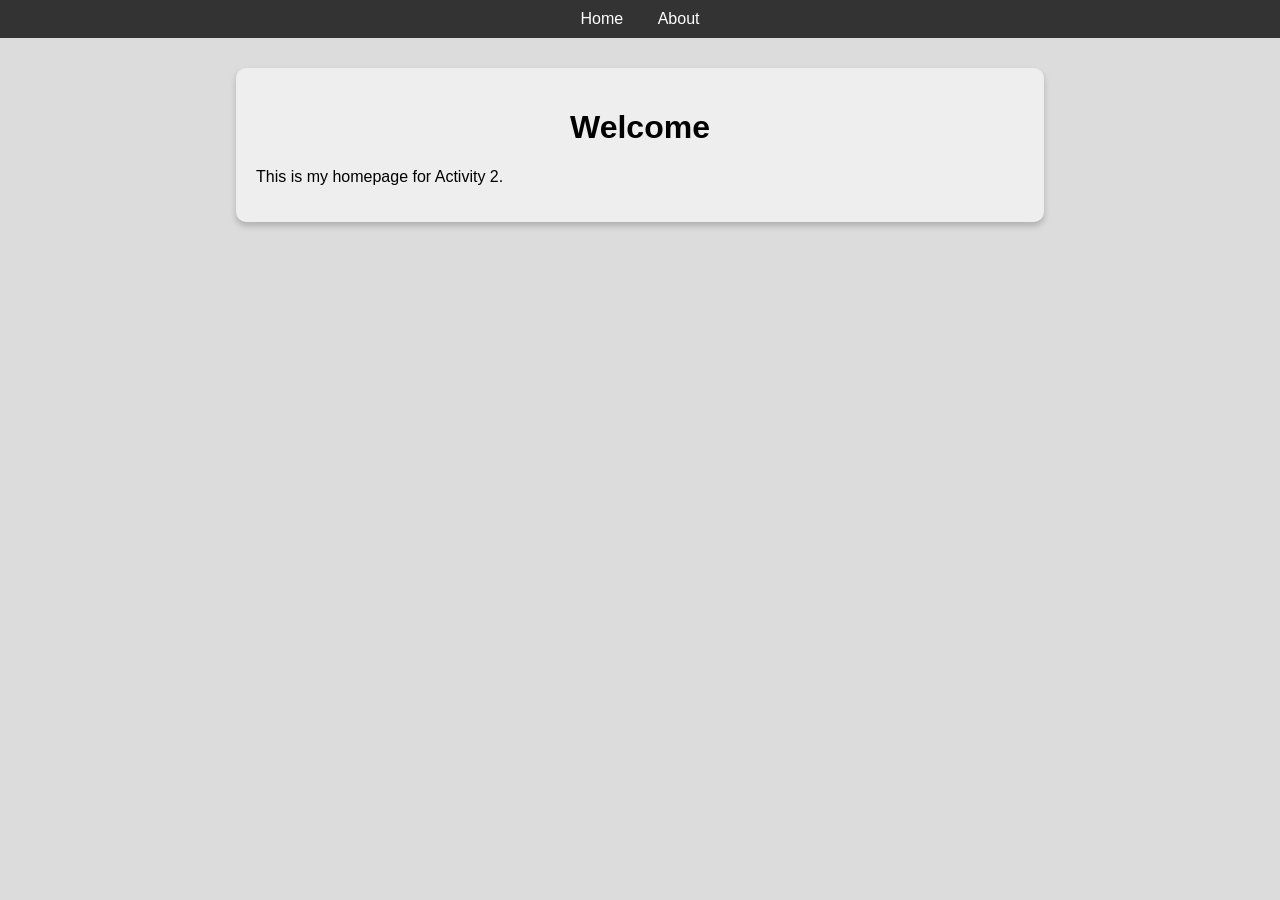
<file: index.html>
<!DOCTYPE html>
<html lang="en">
<head>
    <meta charset="UTF-8">
    <title>Home</title>
    <link rel="stylesheet" href="style.css">
</head>
<body>

<!-- Navigation Bar -->
<nav>
    <a href="index.html">Home</a>
    <a href="about.html">About</a>
</nav>

<div class="card">
    <h1>Welcome</h1>
    <p>This is my homepage for Activity 2.</p>
</div>

</body>
</html>
</file>
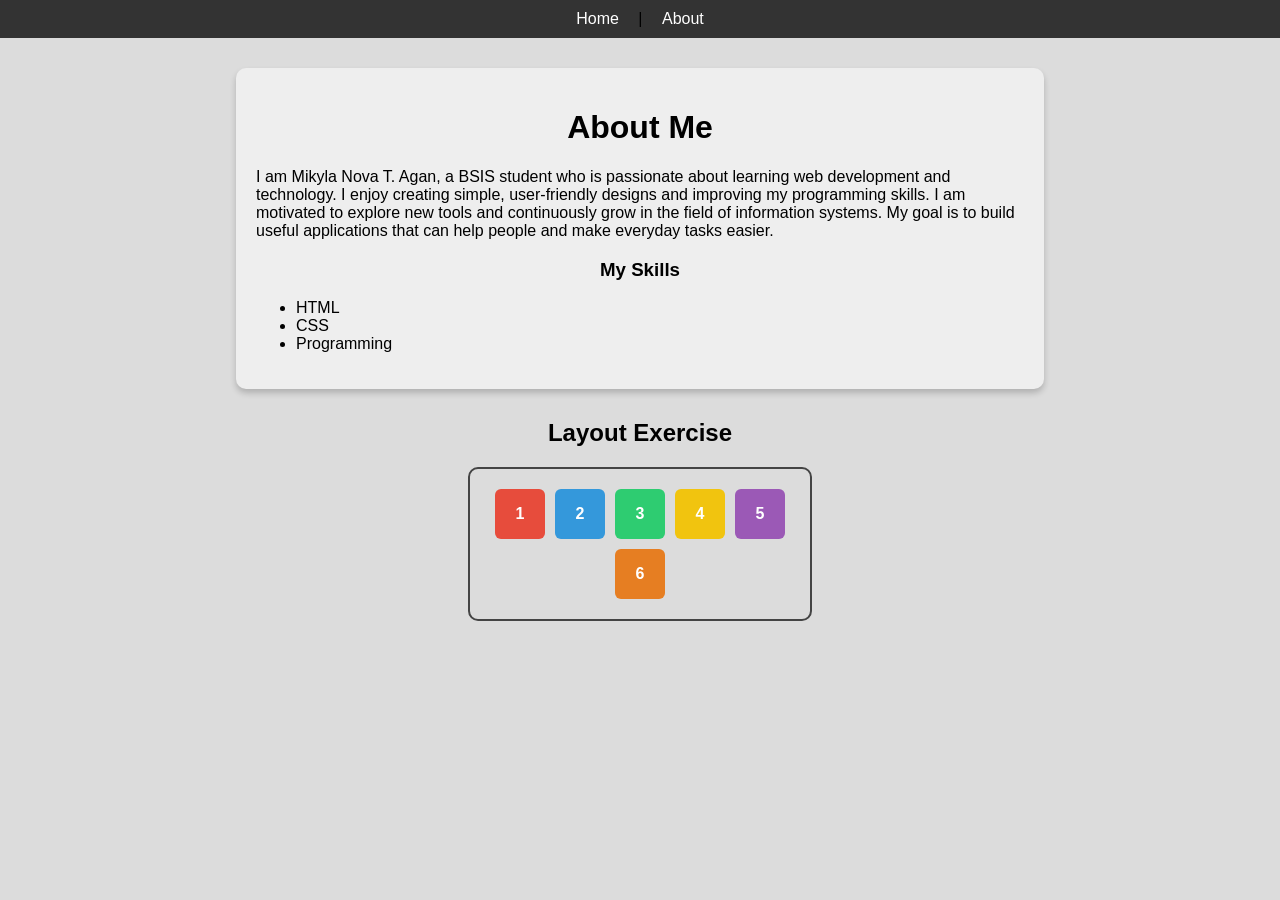
<file: about.html>
<!DOCTYPE html>
<html lang="en">
<head>
    <meta charset="UTF-8">
    <title>About Me</title>
    <link rel="stylesheet" href="style.css">
</head>
<body>

<nav>
    <a href="index.html">Home</a> | <a href="about.html">About</a>
</nav>

<!-- About Me Section -->
<div class="card">
    <h1>About Me</h1>
    <p>
       I am Mikyla Nova T. Agan, a BSIS student who is passionate about learning web development and technology. 
       I enjoy creating simple, user-friendly designs and improving my programming skills. 
       I am motivated to explore new tools and continuously grow in the field of information systems.
        My goal is to build useful applications that can help people and make everyday tasks easier.
    </p>

    <h3>My Skills</h3>
    <ul>
        <li>HTML</li>
        <li>CSS</li>
        <li>Programming</li>
    </ul>
</div>

<!-- Layout Exercise -->
<h2 class="layout-title">Layout Exercise</h2>

<div class="container">
    <div class="box box1">1</div>
    <div class="box box2">2</div>
    <div class="box box3">3</div>
    <div class="box box4">4</div>
    <div class="box box5">5</div>
    <div class="box box6">6</div>
</div>

</body>
</html>
</file>
<file: style.css>
/* GENERAL */
body {
    font-family: Arial, sans-serif;
    background-color: #dcdcdc; /* background color */
    margin: 0;
}

/* NAVBAR */
nav {
    background-color: #333;
    padding: 10px;
    text-align: center;
}

nav a {
    color: white;
    margin: 0 15px;
    text-decoration: none;
    font-size: 16px;
}

/* CARD DESIGN */
.card {
    background-color: #eee;
    width: 60%;
    margin: 30px auto;
    padding: 20px;
    border-radius: 10px; /* rounded corners */
    box-shadow: 0 4px 6px rgba(0,0,0,0.2); /* shadow */
}

/* TEXT */
h1, h3 {
    text-align: center;
}

/* LAYOUT TITLE */
.layout-title {
    text-align: center;
}

/* FLEX CONTAINER */
.container {
    width: 300px;
    margin: 20px auto;
    padding: 20px;
    border: 2px solid #444;
    border-radius: 10px;

    display: flex; /* FLEXBOX */
    flex-wrap: wrap;
    justify-content: center;
    gap: 10px; /* spacing */
}

/* BOX STYLE */
.box {
    width: 50px;
    height: 50px;
    color: white;
    font-weight: bold;

    display: flex;
    justify-content: center;
    align-items: center;

    border-radius: 6px;
}

/* COLORS */
.box1 { background-color: #e74c3c; }
.box2 { background-color: #3498db; }
.box3 { background-color: #2ecc71; }
.box4 { background-color: #f1c40f; }
.box5 { background-color: #9b59b6; }
.box6 { background-color: #e67e22; }

/* HOVER EFFECT */
.box:hover {
    transform: scale(1.1);
}
</file>
